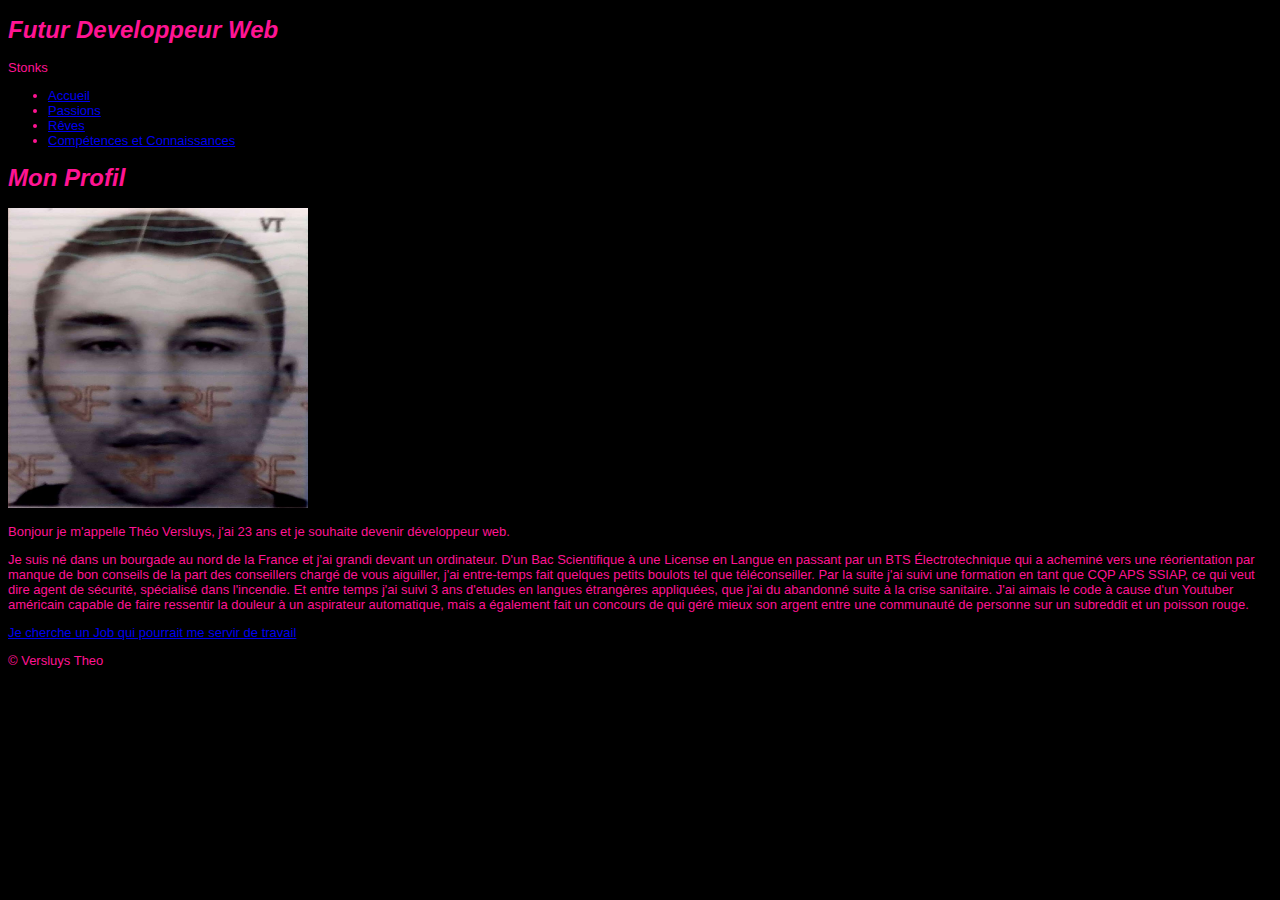
<file: index.html>
<!DOCTYPE html>
<html lang="fr">
<head>
    <meta charset="UTF-8">
    <meta http-equiv="X-UA-Compatible" content="IE=edge">
    <meta name="viewport" content="width=device-width, initial-scale=1.0">
    <title>page index</title>
    <link rel="stylesheet" href="Index.css">
</head>
<body>
    
    <header>
        <h1>Futur Developpeur Web</h1>
        <p>Stonks</p>
        <nav>
            <ul>
                <li><a href="index.html">Accueil</a></li>
                <li><a href="Mypassion.html">Passions</a></li>
                <li><a href="MyDreams.html">Rêves</a></li>
                <li><a href="Aboutme.html">Compétences et Connaissances</a></li>
            </ul>
        </nav>
    </header>
    
    <section>
        <h1>Mon Profil</h1>
        <a href="ImageHTML/Non.png" target="_blank"><img src="ImageHTML/Non.png" alt="image" height="300" width="300"></image></a>
        <p>Bonjour je m'appelle Théo Versluys, j'ai 23 ans et je souhaite devenir développeur web.</p>
        <p>Je suis né dans un bourgade au nord de la France et j'ai grandi devant un ordinateur.
            D'un Bac Scientifique à une License en Langue en passant par un BTS Électrotechnique qui a acheminé vers une réorientation par manque de bon conseils de la part des conseillers chargé de vous aiguiller,
            j'ai entre-temps fait quelques petits boulots tel que téléconseiller.
            Par la suite j'ai suivi une formation en tant que CQP APS SSIAP, ce qui veut dire agent de sécurité, spécialisé dans l'incendie.
            Et entre temps j'ai suivi 3 ans d'etudes en langues étrangères appliquées, que j'ai du abandonné suite à la crise sanitaire.
            J'ai aimais le code à cause d'un Youtuber américain capable de faire ressentir la douleur à un aspirateur automatique, mais a également fait un concours de qui géré mieux son argent entre une communauté de personne sur un subreddit et un poisson rouge.
        </p>
        <a href="file:///C:/Users/Afci/Downloads/CV_Mai_2022.pdf"  target="_blank">Je cherche un Job qui pourrait me servir de travail</a>
    </section>
    
    <footer>  
        <p>&copy; Versluys Theo</p>
    </footer>
    
</body>
</html>
</file>
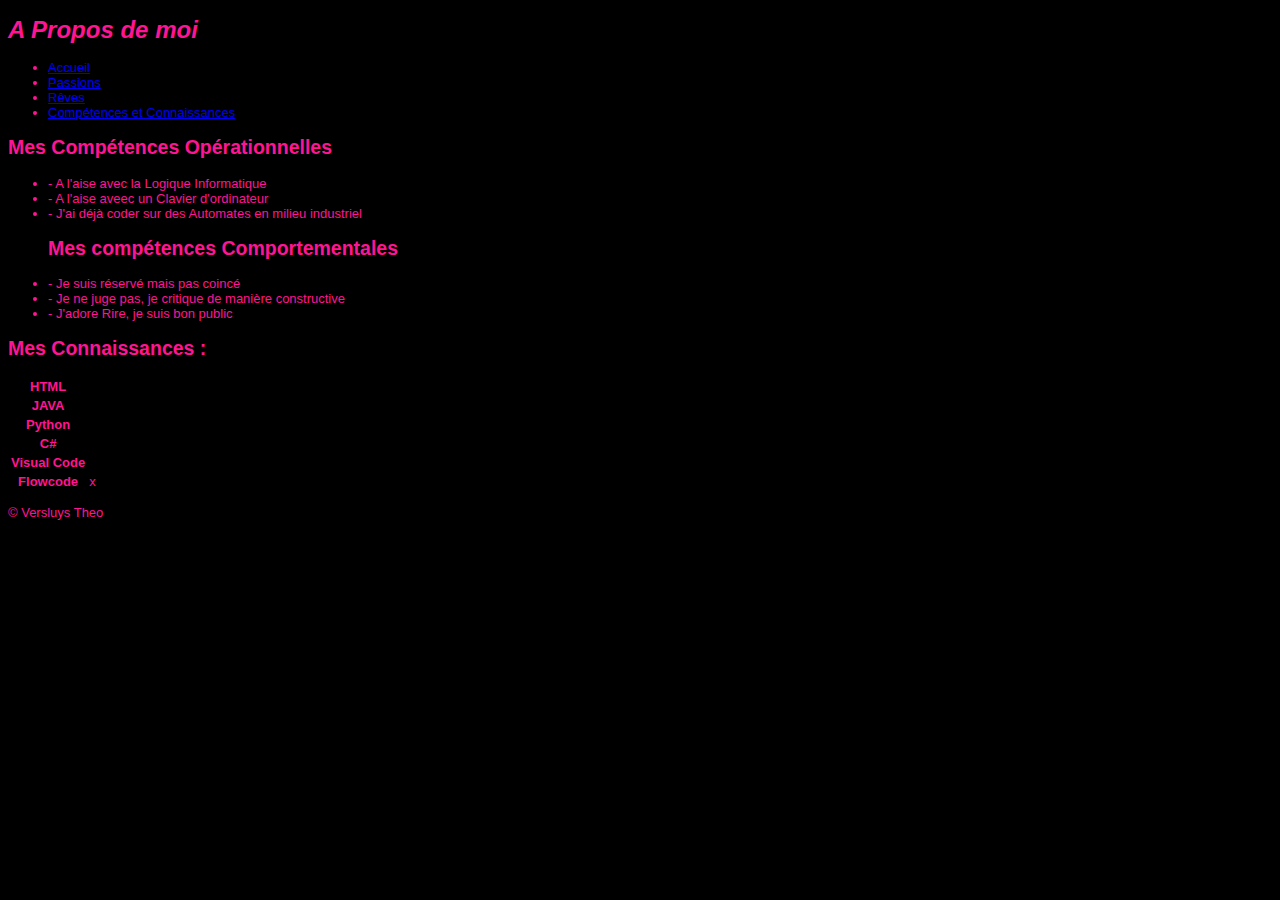
<file: Aboutme.html>
<!DOCTYPE html>
<html lang="fr">
<head>
    <meta charset="UTF-8">
    <meta http-equiv="X-UA-Compatible" content="IE=edge">
    <meta name="viewport" content="width=device-width, initial-scale=1.0">
    <title>page index</title>
    <link rel="stylesheet" href="Index.css">
</head>
<body>
    
    <header><h1>A Propos de moi</h1>
        <nav>
            <ul>
                <li><a href="index.html">Accueil</a></li>
                <li><a href="Mypassion.html">Passions</a></li>
                <li><a href="MyDreams.html">Rêves</a></li>
                <li><a href="Aboutme.html">Compétences et Connaissances</a></li>
            </ul>
        </nav>
    </header>
    
    <section>

        <h2>Mes Compétences Opérationnelles</h2>
        <ul>
            <li>- A l'aise avec la Logique Informatique</li>
            <li>- A l'aise aveec un Clavier d'ordinateur</li>
            <li>- J'ai déjà coder sur des Automates en milieu industriel</li>
            <h2>Mes compétences Comportementales</h2>
            <li>- Je suis réservé mais pas coincé</li>
            <li>- Je ne juge pas, je critique de manière constructive</li>
            <li>- J'adore Rire, je suis bon public </li>
        </ul>
        <h2>Mes Connaissances :</h2>
        <table class="Connaissance">
            <tr>
                <th>HTML</th>
                <td></td>
            </tr>
            <tr>
                <th>JAVA</th>
                <td></td>
            </tr>
            <tr>
                <th>Python</th>
                <td></td>
            </tr>
            <tr>
                <th>C#</th>
                <td></td>
            </tr>
            <tr>
                <th>Visual Code</th>
                <td></td>
            </tr>
            <tr>
                <th>Flowcode</th>
                <td>x</td>
            </tr>
            

        </table>
    </section>
    
    <footer>
        <p>&copy; Versluys Theo</p>    
    </footer>
    
</body>
</html>
</file>
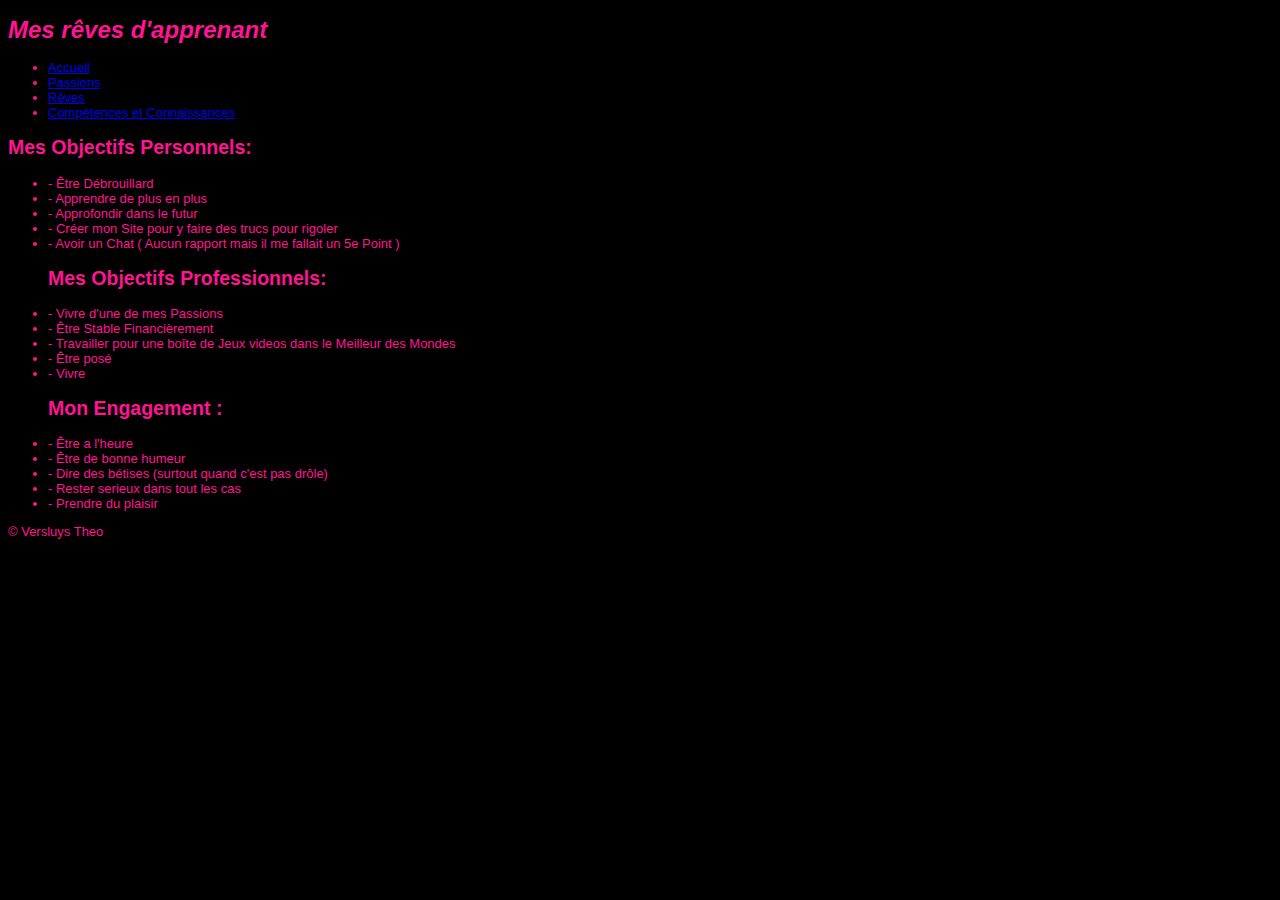
<file: MyDreams.html>
<!DOCTYPE html>
<html lang="fr">
<head>
    <meta charset="UTF-8">
    <meta http-equiv="X-UA-Compatible" content="IE=edge">
    <meta name="viewport" content="width=device-width, initial-scale=1.0">
    <title>page index</title>
    <link rel="stylesheet" href="Index.css">
</head>
<body>
    
    <header><h1>Mes rêves d'apprenant</h1>
        <nav>
            <ul>
                <li><a href="index.html">Accueil</a></li>
                <li><a href="Mypassion.html">Passions</a></li>
                <li><a href="MyDreams.html">Rêves</a></li>
                <li><a href="Aboutme.html">Compétences et Connaissances</a></li>
            </ul>
        </nav>
    </header>
            
    <section>
        <h2>Mes Objectifs Personnels:</h2>
        <ul>
            <li>- Être Débrouillard</li>
            <li>- Apprendre de plus en plus</li>
            <li>- Approfondir dans le futur</li>
            <li>- Créer mon Site pour y faire des trucs pour rigoler</li>
            <li>- Avoir un Chat ( Aucun rapport mais il me fallait un 5e Point )</li>
            <h2>Mes Objectifs Professionnels:</h2>
            <li>- Vivre d'une de mes Passions</li>
            <li>- Être Stable Financièrement</li>
            <li>- Travailler pour une boîte de Jeux videos dans le Meilleur des Mondes</li>
            <li>- Être posé </li>
            <li>- Vivre </li>
            <h2>Mon Engagement :</h2>
            <li>- Être a l'heure</li>
            <li>- Être de bonne humeur</li>
            <li>- Dire des bétises (surtout quand c'est pas drôle)</li>
            <li>- Rester serieux dans tout les cas </li>
            <li>- Prendre du plaisir</li>  
        </ul>
    </section>
    
    <footer>
        <p>&copy; Versluys Theo</p>    
    </footer>
    
</body>
</html>
</file>
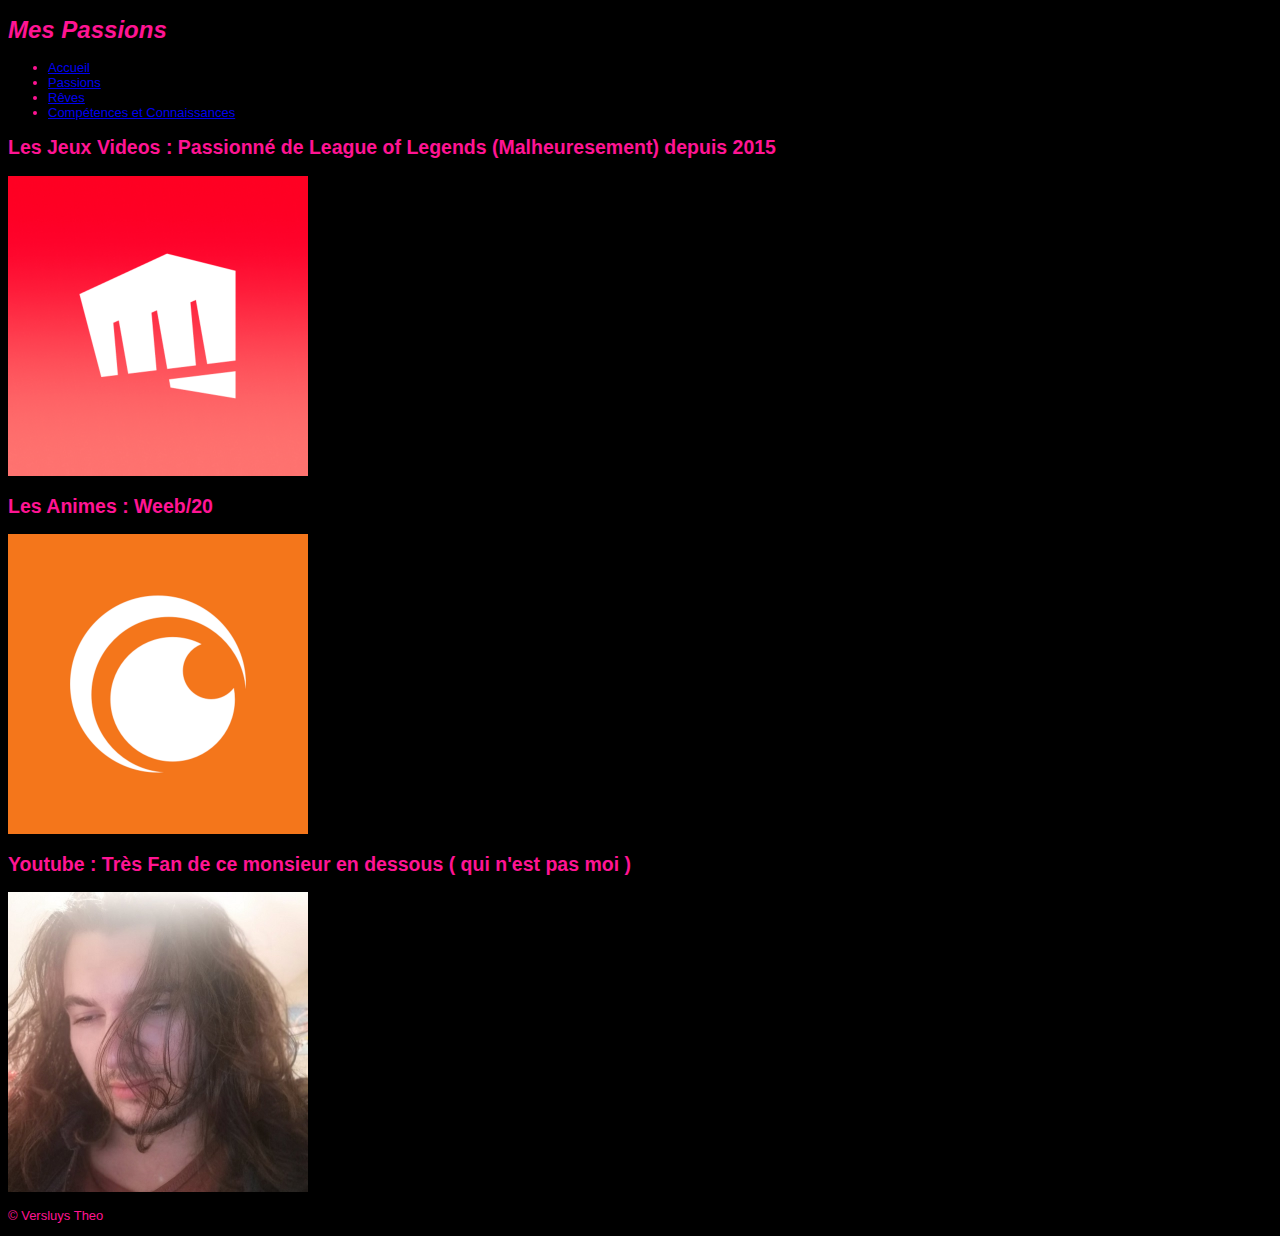
<file: Mypassion.html>
<!DOCTYPE html>
<html lang="fr">
<head>
    <meta charset="UTF-8">
    <meta http-equiv="X-UA-Compatible" content="IE=edge">
    <meta name="viewport" content="width=device-width, initial-scale=1.0">
    <title>page index</title>
    <link rel="stylesheet" href="Index.css">
</head>
<body>
    
    <header><h1>Mes Passions</h1>
        <nav>
            <ul>
                <li><a href="index.html">Accueil</a></li>
                <li><a href="Mypassion.html">Passions</a></li>
                <li><a href="MyDreams.html">Rêves</a></li>
                <li><a href="Aboutme.html">Compétences et Connaissances</a></li>
            </ul>
        </nav>
    </header>
    
    <section>
        <h2>Les Jeux Videos : Passionné de League of Legends (Malheuresement) depuis 2015 </h2>
        <a href="ImageHTML/RITO.png" target="_blank"><img src="ImageHTML/RITO.png" alt="image" height="300" width="300"></image></a>
        <h2>Les Animes : Weeb/20</h2>
        <a href="ImageHTML/Crunchyroll.png" target="_blank"><img src="ImageHTML/Crunchyroll.png" alt="image" height="300" width="300"></image></a>
        <h2>Youtube : Très Fan de ce monsieur en dessous ( qui n'est pas moi )</h2>
        <a href="ImageHTML/Oui2.jfif" target="_blank"><img src="ImageHTML/Oui2.jfif" alt="image" height="300" width="300"></image></a>
    </section>
    
    <footer>
        <p>&copy; Versluys Theo</p>    
    </footer>
    
</body>
</html>
</file>
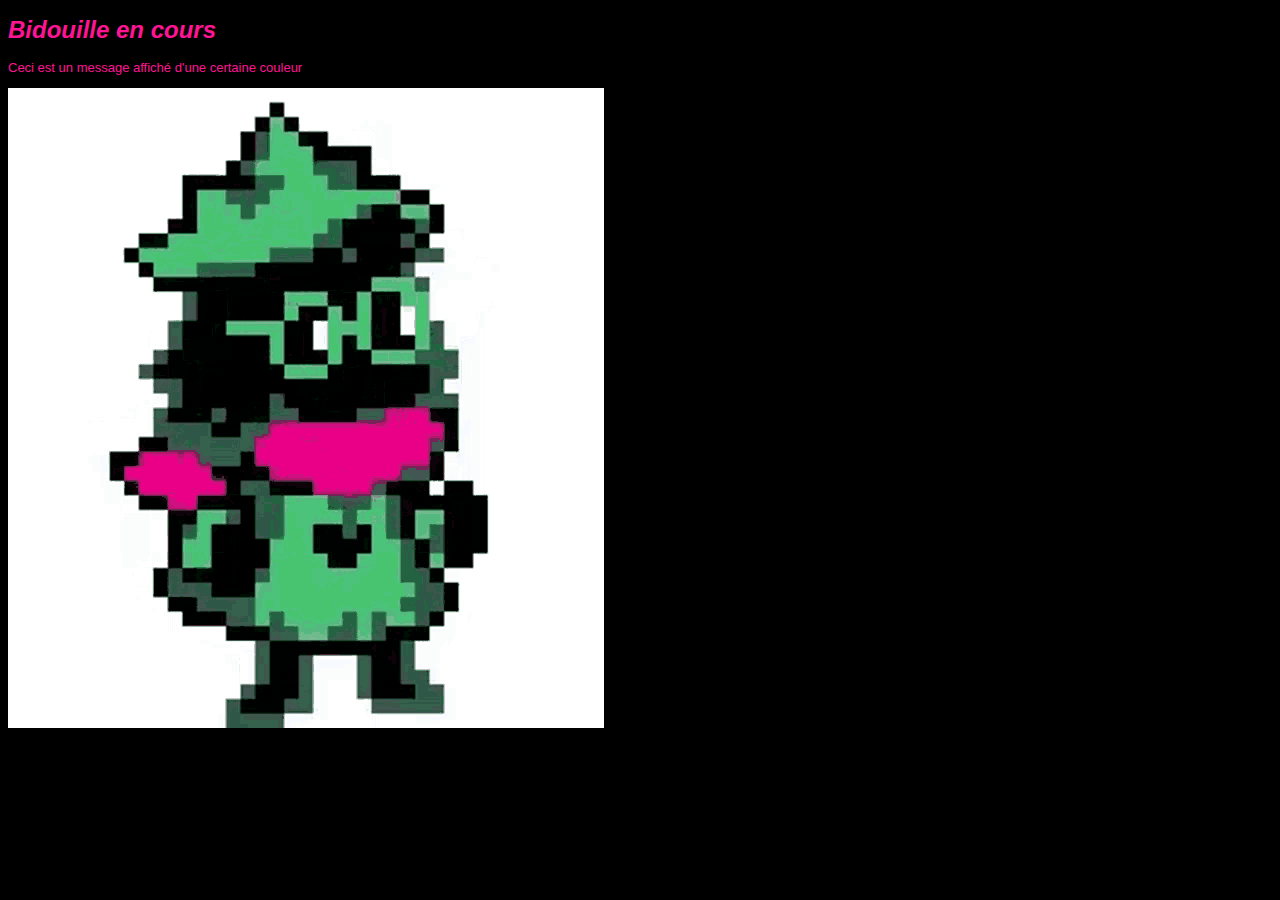
<file: Betises/Bidouille.html>
<!DOCTYPE html>
<html lang="en">
<head>
    <meta charset="UTF-8">
    <meta http-equiv="X-UA-Compatible" content="IE=edge">
    <meta name="viewport" content="width=device-width, initial-scale=1.0">
    <title>Ouais c'est RALSEI OUUUUUUAIIIIIISSSSSS</title>
    <link rel="stylesheet" href="Betisessss.css">
</head>
<body>
    <header>
        <h1>Bidouille en cours</h1>
    </header>
    
</body>
    <section></section>
        <p>Ceci est un message affiché d'une certaine couleur</p>
        <a href="ralsei.gif"><img src="ralsei.gif"></a>
</html>
</file>
<file: Index.css>
body{
    color: deeppink;
    background-color: black
}
h1{
    font-size: x-large;
    font-family: Arial, Helvetica, sans-serif;
    font-style: oblique;
}
body{
    font-size: small;
    font-family: 'Segoe UI', Tahoma, Geneva, Verdana, sans-serif;
    font-style: normal;
}
</file>
<file: Betises/Betisessss.css>
body{
    color: deeppink;
    background-color: black
}
h1{
    font-size: x-large;
    font-family: Arial, Helvetica, sans-serif;
    font-style: oblique;
}
body{
    font-size: small;
    font-family: 'Segoe UI', Tahoma, Geneva, Verdana, sans-serif;
    font-style: normal;
}
</file>
